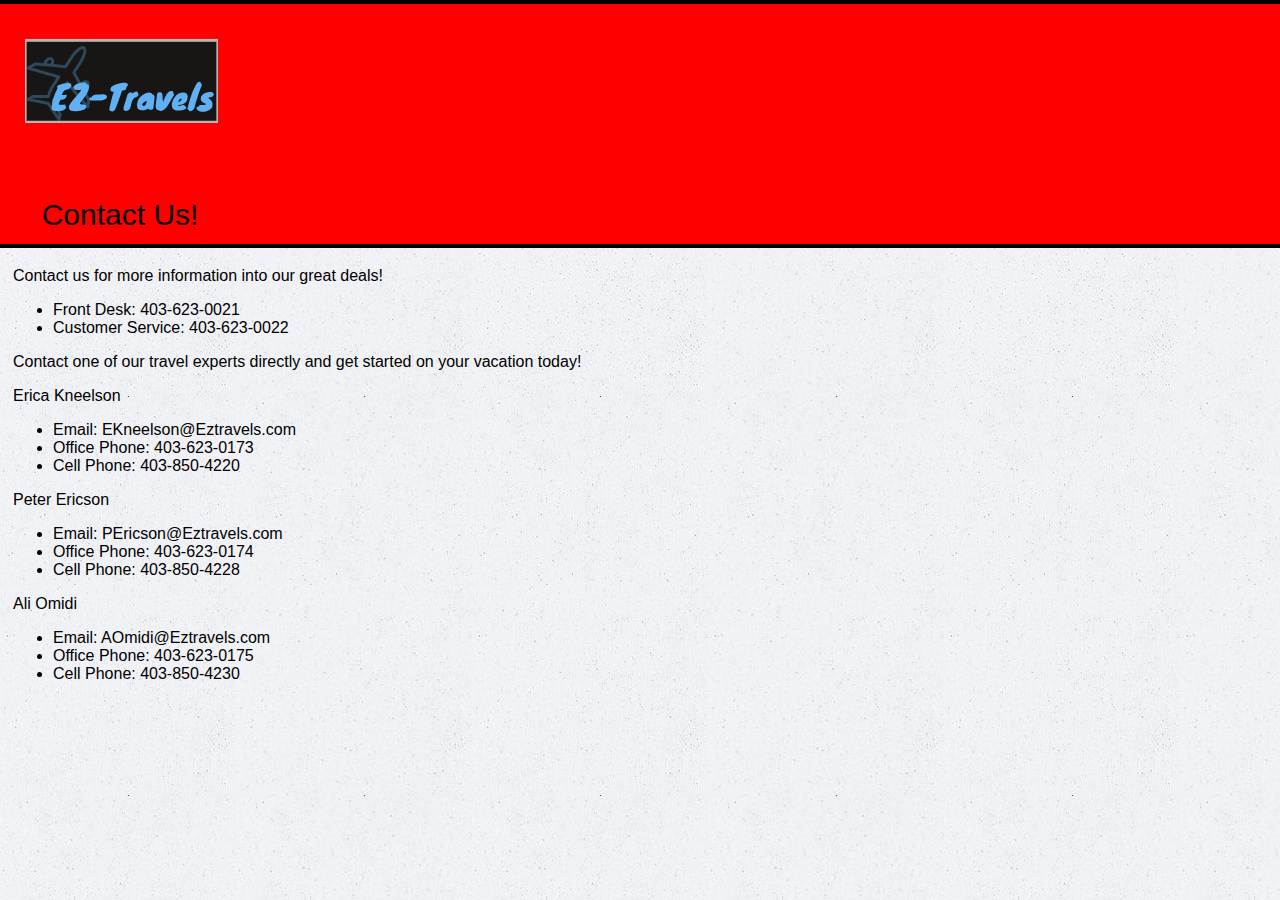
<file: Contact.html>
<!DOCTYPE html>
<html>
	<head>
		<title>Contact Us!</title>
		<style="text/css">
			<link href = "mystyles.css" rel="stylesheet"/>
		</style>
	</head>
	<body>
		<header>
			<br>
			&nbsp;&nbsp;&nbsp;<img src="EZTravelsCompanyLogo.png" alt="CompanyLogo">
			<br><br><br>
			&nbsp;&nbsp;&nbsp;&nbsp;&nbsp;Contact Us!
		</header>
		<section>
			<p>Contact us for more information into our great deals!</p>
			<ul>
				<li>Front Desk: 403-623-0021</li>
				<li>Customer Service: 403-623-0022</li>
			</ul>
			<p>Contact one of our travel experts directly and get started on your vacation today!</p>
			<p>Erica Kneelson</p>
			<ul>
				<li>Email: EKneelson@Eztravels.com</li>
				<li>Office Phone: 403-623-0173</li>
				<li>Cell Phone: 403-850-4220</li>
			</ul>
			<p>Peter Ericson</p>
			<ul>
				<li>Email: PEricson@Eztravels.com</li>
				<li>Office Phone: 403-623-0174</li>
				<li>Cell Phone: 403-850-4228</li>
			</ul>
			<p>Ali Omidi</p>
			<ul>
				<li>Email: AOmidi@Eztravels.com</li>
				<li>Office Phone: 403-623-0175</li>
				<li>Cell Phone: 403-850-4230</li>
			</ul>
		</section>
	</body>
</html>
</file>
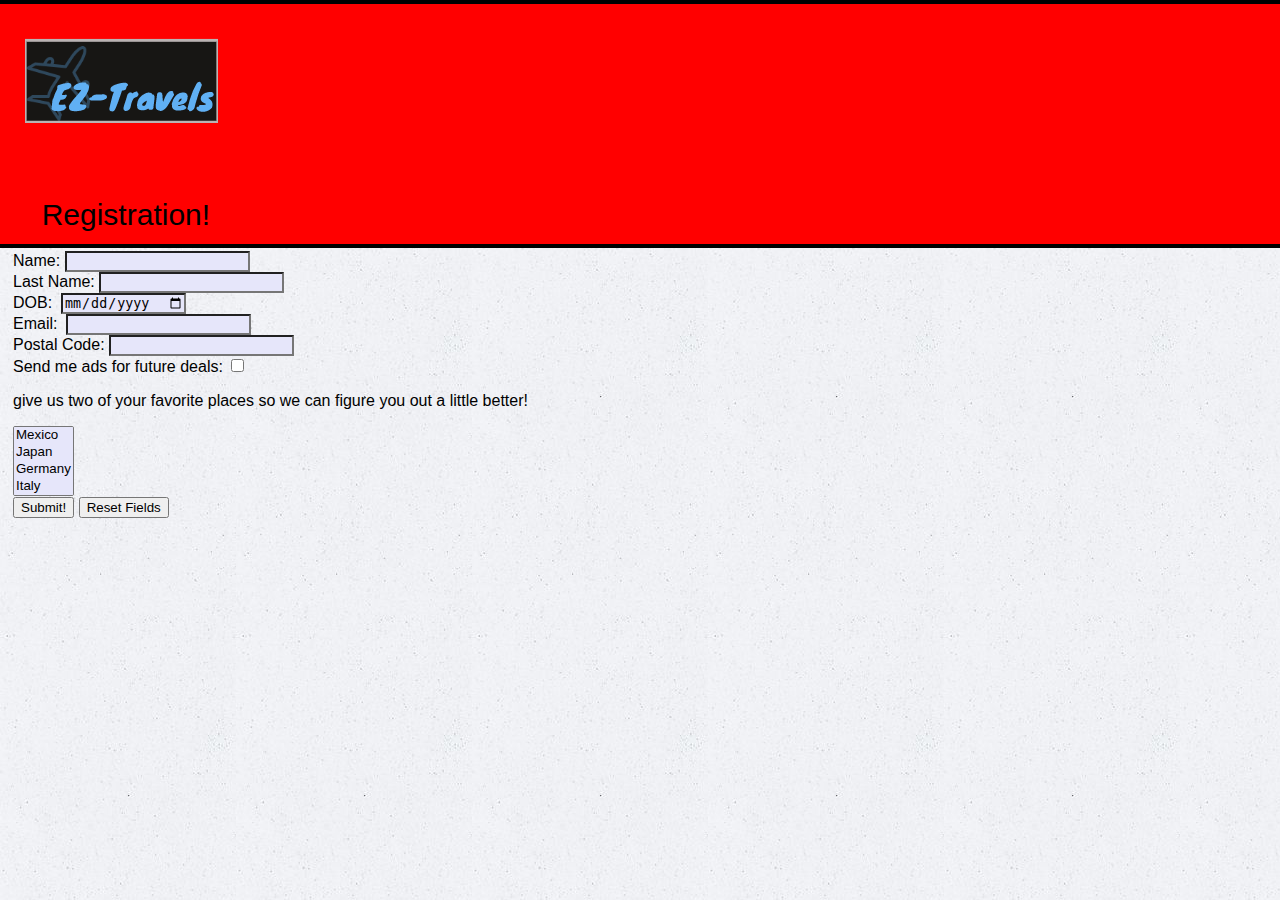
<file: Register.html>
<!DOCTYPE html>
<html>
	<head>
		<title>Registeration!</title>
		<style="text/css">
		<link href="mystyles.css" rel="stylesheet"/>
		</style>
		<script>
			function validate(myForm)
			{
				var message = "";
				if (myForm.fname.value == "")
				{
					message += "First Name must have a value <br>";
				}
				if (myForm.lname.value == "")
				{
					message += "Last Name must have a value <br>";
				}
				if (myForm.email.value == "")
				{
					message += "Email must have a value <br>";
				}				
				if (myForm.postal.value == "")
				{
					message += "Postal Code must have a value <br>";
				}
				if (message == "")
				{
					document.getElementById("mymessage").innerHTML = "";
					return confirm("Form is valid, continue submitting?");
				}
				else
				{
					document.getElementById("mymessage").innerHTML = message;
					return false;
				}
			}
		</script>
	</head>
	<body>
	
	<header>
		<br>
		&nbsp;&nbsp;&nbsp;<img src="EZTravelsCompanyLogo.png" alt="CompanyLogo">
		<br><br><br>
		&nbsp;&nbsp;&nbsp;&nbsp;&nbsp;Registration!
	</header>

	<section>
	<form method="get" action="bouncer.php">
		<!--<ol>
			<ul style="list-style-type:none;">
				Name:&nbsp;<input type="text" name="fname"/><br>
				Last Name:&nbsp;<input type="text" name="lname"/><br>
				DOB:&nbsp;&nbsp;<input type="date" name="bdate"/><br>
				Email:&nbsp;&nbsp;<input type="email" name="email"/><br style="padding-bottom:10px;"></li>
				Postal Code: <input type="text" name="postal"/><br>
				Send me ads for future deals: <input type="checkbox" name="sendsspam"/><br>
				<p>give us two of your favorite places so we can figure you out a little better!</p>
				<select name="vacationdest" size="4" multiple="multiple">
					<option value="MX">Mexico</option>
					<option value="RD">Japan</option>
					<option value="BF">Germany</option>
					<option value="HI">Italy</option>
					<option value="BZ">Brazil</option>
					<option value="JC">Jamaica</option>
					<option value="DB">Dubai</option>
					<option value="Egypt">Egypt</option>
				</select><br>
			</ul>-->

				Name:&nbsp;<input type="text" name="fname"/><br>
				Last Name:&nbsp;<input type="text" name="lname"/><br>
				DOB:&nbsp;&nbsp;<input type="date" name="bdate"/><br>
				Email:&nbsp;&nbsp;<input type="email" name="email"/><br style="padding-bottom:10px;"></li>
				Postal Code: <input type="text" name="postal"/><br>
				Send me ads for future deals: <input type="checkbox" name="sendsspam"/><br>
				<p>give us two of your favorite places so we can figure you out a little better!</p>
				<select name="vacationdest" size="4" multiple="multiple">
					<option value="MX">Mexico</option>
					<option value="RD">Japan</option>
					<option value="BF">Germany</option>
					<option value="HI">Italy</option>
					<option value="BZ">Brazil</option>
					<option value="JC">Jamaica</option>
					<option value="DB">Dubai</option>
					<option value="Egypt">Egypt</option>
				</select><br>
				<button type="submit" value="Submit" onclick="return validate(this.form)">Submit!</button>
				<button type="reset" value="Reset" onclick="return confirm('Continue working on form?')">Reset Fields</button>
			</form>
			<p id="mymessage" style="color:red"></p>
	</section>

	
	</body>
	
</html>
</file>
<file: mystyles.css>
/* stylesheet for index, registration and contact */

body
{
	font-family: Impact, Charcoal, sans-serif;"
	position: relative;
	background-image: url('background.jpg');
}

header
{
	background-color: red;
	position: absolute;
	height: 240px;
	width: 100%;
	top: 0px;
	left:0px;
	border-top-color: black;
	border-top-style: solid;
	border-top-width: 4px;
	border-bottom-color: black;
	border-bottom-style: solid;
	border-bottom-width: 4px;
	color: black;
	font-size: 30px;

}

aside
{
	position: absolute;
	top: 20px;
	width: auto;
	right: 0px;
	color: white;
	font-style: italic;
}

section
{
    position: absolute;
	top: 241px;
	height: auto;
	padding: 5px;
	margin-top:5px;

}

footer
{
	position: absolute;
	bottom: 0px;
}

input, select
{
	background-color: lavender;

}
.info        {
	position: fixed;
	height: 50px;
	width: 50;
	top: 241px;
	right: 0px;
	visibility: hidden;
	color: red;
	border-color: grey;
	border-style: solid;
	border-width: 2px;
	background-color: lavender;
}
</file>
